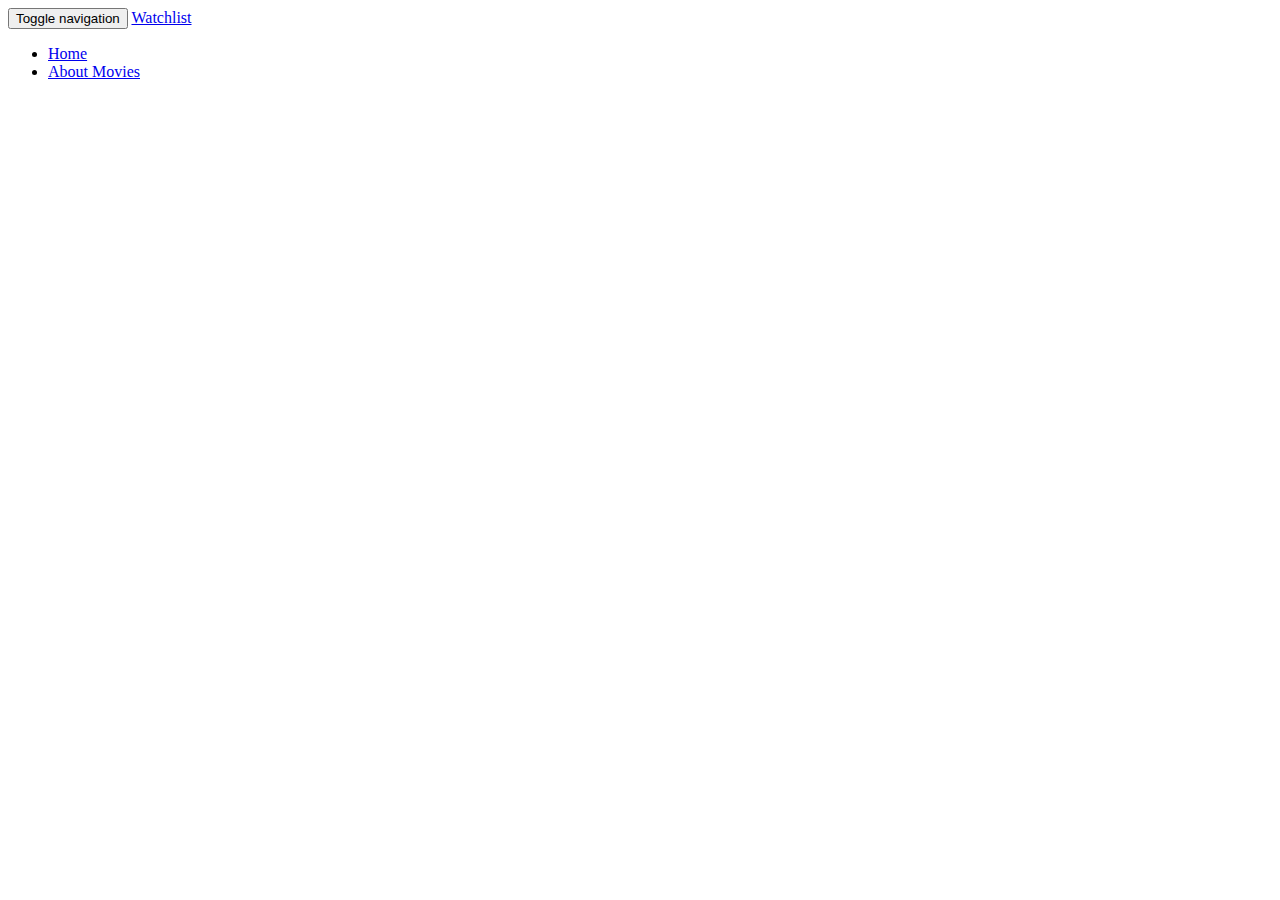
<file: app/templates/navbar.html>
<!DOCTYPE html>
<html>
  <head>
    <meta charset="utf-8">
    <title></title>
  </head>
  <body>
    <div class="navbar navbar-inverse" role="navigation">
        <div class="container-fluid">
            <div class="navbar-header">
                <button type="button" class="navbar-toggle" data-toggle="collapse" data-target=".navbar-collapse">
                  <span class="sr-only">Toggle navigation</span>
                  <span class="icon-bar"></span>
                  <span class="icon-bar"></span>
                  <span class="icon-bar"></span>
                </button>
                <a class="navbar-brand" href="/"> Watchlist </a>
            </div>
            <div class="navbar-collapse collapse">
                <ul class="nav navbar-nav">
                    <li><a href="/">Home</a></li>
                    <li><a href="/">About Movies</a></li>
            </div>

        </div>
    </div>
  </body>
</html>
</file>
